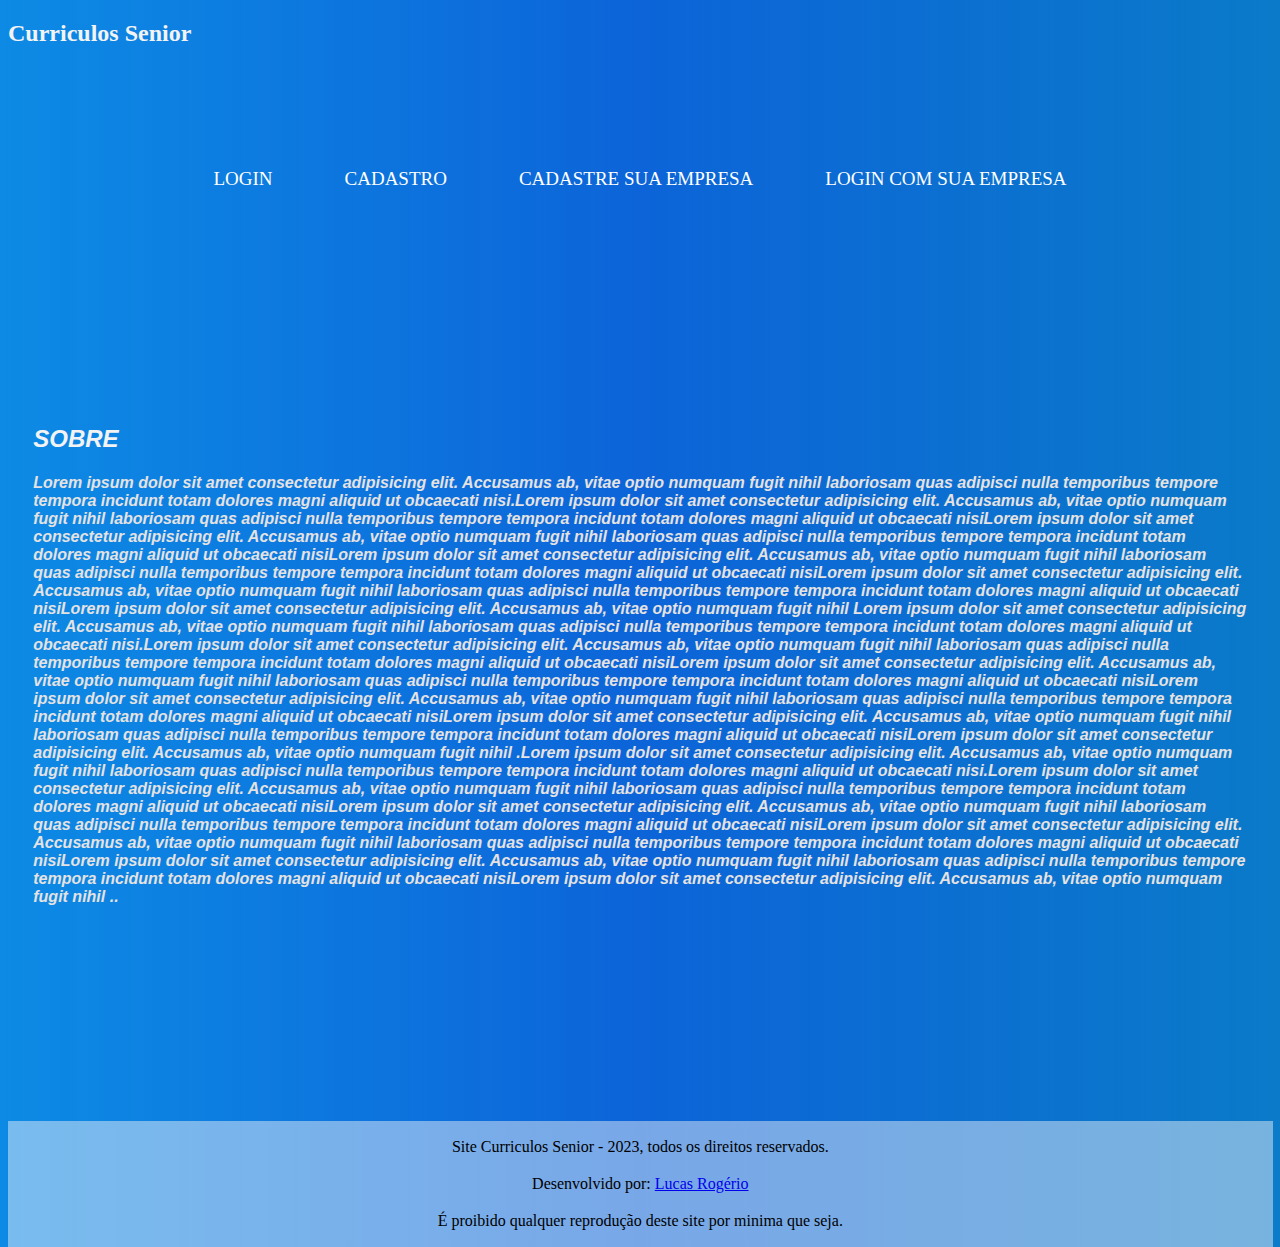
<file: index.html>
<!DOCTYPE html>
<html lang="pt-br">
                  <head>
                         <meta charset="UTF-8">
                         <meta http-equiv="X-UA-Compatible" content="IE=edge">
                         <meta name="viewport" content="width=device-width, initial-scale=1.0">
                         <title>Document</title>
                         <link rel="stylesheet" href="css/index.css">
                  </head>
      <body>



            <h2>Curriculos Senior</h2>
            <!-- <img src="imagem/Design sem nome (1).png" alt="Body" > -->

        
           
            <div class="menu">
               <a class="botao" href=".login.html">LOGIN</a>
               <a class="botao" href="cadastro.html">CADASTRO</a>
               <a class="botao" href="sobre.html">CADASTRE SUA EMPRESA</a>
               <a class="botao" href="">LOGIN COM SUA EMPRESA</a>
            </div>
           

            <div class="texto">
               <p></p><h2>SOBRE</h2></p>
               <h4>Lorem ipsum dolor sit amet consectetur adipisicing elit. Accusamus ab, vitae optio numquam fugit nihil laboriosam quas adipisci nulla temporibus tempore tempora incidunt totam dolores magni aliquid ut obcaecati nisi.Lorem ipsum dolor sit amet consectetur adipisicing elit. Accusamus ab, vitae optio numquam fugit nihil laboriosam quas adipisci nulla temporibus tempore tempora incidunt totam dolores magni aliquid ut obcaecati nisiLorem ipsum dolor sit amet consectetur adipisicing elit. Accusamus ab, vitae optio numquam fugit nihil laboriosam quas adipisci nulla temporibus tempore tempora incidunt totam dolores magni aliquid ut obcaecati nisiLorem ipsum dolor sit amet consectetur adipisicing elit. Accusamus ab, vitae optio numquam fugit nihil laboriosam quas adipisci nulla temporibus tempore tempora incidunt totam dolores magni aliquid ut obcaecati nisiLorem ipsum dolor sit amet consectetur adipisicing elit. Accusamus ab, vitae optio numquam fugit nihil laboriosam quas adipisci nulla temporibus tempore tempora incidunt totam dolores magni aliquid ut obcaecati nisiLorem ipsum dolor sit amet consectetur adipisicing elit. Accusamus ab, vitae optio numquam fugit nihil Lorem ipsum dolor sit amet consectetur adipisicing elit. Accusamus ab, vitae optio numquam fugit nihil laboriosam quas adipisci nulla temporibus tempore tempora incidunt totam dolores magni aliquid ut obcaecati nisi.Lorem ipsum dolor sit amet consectetur adipisicing elit. Accusamus ab, vitae optio numquam fugit nihil laboriosam quas adipisci nulla temporibus tempore tempora incidunt totam dolores magni aliquid ut obcaecati nisiLorem ipsum dolor sit amet consectetur adipisicing elit. Accusamus ab, vitae optio numquam fugit nihil laboriosam quas adipisci nulla temporibus tempore tempora incidunt totam dolores magni aliquid ut obcaecati nisiLorem ipsum dolor sit amet consectetur adipisicing elit. Accusamus ab, vitae optio numquam fugit nihil laboriosam quas adipisci nulla temporibus tempore tempora incidunt totam dolores magni aliquid ut obcaecati nisiLorem ipsum dolor sit amet consectetur adipisicing elit. Accusamus ab, vitae optio numquam fugit nihil laboriosam quas adipisci nulla temporibus tempore tempora incidunt totam dolores magni aliquid ut obcaecati nisiLorem ipsum dolor sit amet consectetur adipisicing elit. Accusamus ab, vitae optio numquam fugit nihil .Lorem ipsum dolor sit amet consectetur adipisicing elit. Accusamus ab, vitae optio numquam fugit nihil laboriosam quas adipisci nulla temporibus tempore tempora incidunt totam dolores magni aliquid ut obcaecati nisi.Lorem ipsum dolor sit amet consectetur adipisicing elit. Accusamus ab, vitae optio numquam fugit nihil laboriosam quas adipisci nulla temporibus tempore tempora incidunt totam dolores magni aliquid ut obcaecati nisiLorem ipsum dolor sit amet consectetur adipisicing elit. Accusamus ab, vitae optio numquam fugit nihil laboriosam quas adipisci nulla temporibus tempore tempora incidunt totam dolores magni aliquid ut obcaecati nisiLorem ipsum dolor sit amet consectetur adipisicing elit. Accusamus ab, vitae optio numquam fugit nihil laboriosam quas adipisci nulla temporibus tempore tempora incidunt totam dolores magni aliquid ut obcaecati nisiLorem ipsum dolor sit amet consectetur adipisicing elit. Accusamus ab, vitae optio numquam fugit nihil laboriosam quas adipisci nulla temporibus tempore tempora incidunt totam dolores magni aliquid ut obcaecati nisiLorem ipsum dolor sit amet consectetur adipisicing elit. Accusamus ab, vitae optio numquam fugit nihil ..</h4>
            </div>

    
            <footer class="main_footer container">

                  <div class="main_footer_copy">

                     <p class="m-b-footer">Site Curriculos Senior - 2023, todos os direitos reservados.</p> 
                     <p class="by"><i class="icon icon-heart-3"></i>Desenvolvido por: <a href="#" title="Seu nome">Lucas Rogério</a></p>
                     <p>É proibido qualquer reprodução deste site por minima que seja.</p>

                  </div>

            </footer>
  





      </body>
</html>
</file>
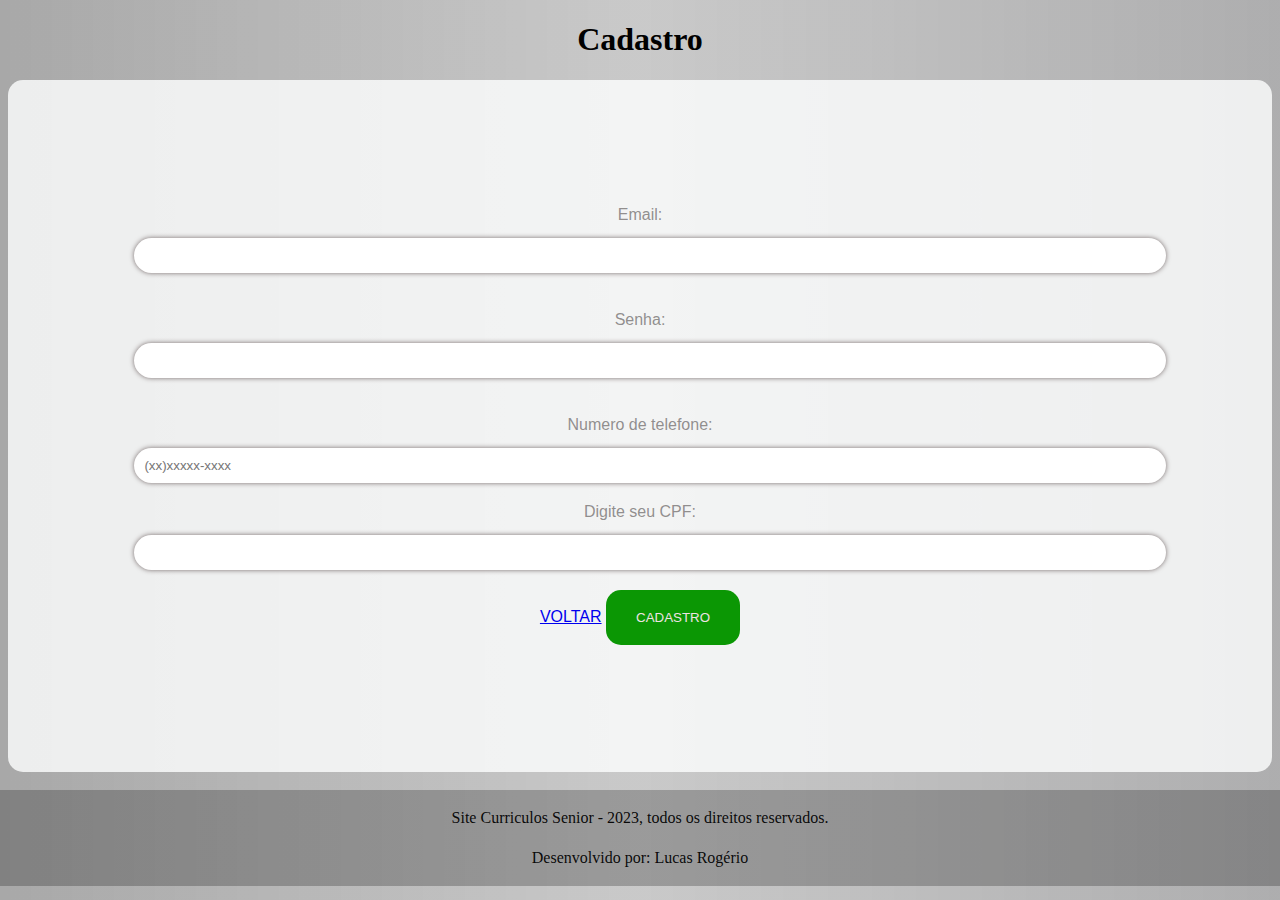
<file: cadastro.html>
<!DOCTYPE html>
<html lang="pt-br">
            <head>
                 <meta charset="UTF-8">
                 <meta http-equiv="X-UA-Compatible" content="IE=edge">
                 <meta name="viewport" content="width=device-width, initial-scale=1.0">
                 <title>Document</title>
                 <link rel="stylesheet" href="css/cadastro.css">
                 <script src="js/cadastro.js"></script>

            </head>
    <body>


                        
                          <h1>Cadastro</h1>     
               <div class="Projeto">
                   
                    <form>    
                         
                          <label for="email">Email:</label>
                          <input type="email" id="email" name="email"><br><br>
                          <label for="password">Senha:</label>
                          <input type="password" id="password" name="password"></span><br><br>
                          <label for="number">Numero de telefone:</label><br>
                          <input type="tel" id="telefone" name="telefone" onclick="formatarTelefone()" placeholder="(xx)xxxxx-xxxx" required>
                          <label for="cpf">Digite seu CPF:</label>
                          <input type="cpf" id="cpf" name="cpf">
                          <a class="voltar" href="index.html">VOLTAR</a>
                          <input type="submit" value="CADASTRO">
                    </form>
                    
               </div>

              <br>
            
               <footer class="main_footer container">
   
                    <div class="main_footer_copy">
                        
                        <p class="m-b-footer">Site Curriculos Senior - 2023, todos os direitos reservados.</p> 
                        <p class="by"><i class="icon icon-heart-3"></i>Desenvolvido por: Lucas Rogério</a></p>
                    
                    </div>
                
                </footer>   
     
                
    
                  
                  
                  
             






     </body>
</html>
</file>
<file: css/index.css>
body{
  background-color: #000000c1;
  background-image: linear-gradient(90deg, #0c8ce8fa 0%, #006effcc 50%, #097ccdf8 100%);
 
}

.menu{
  text-align: center;    
  margin: 8% auto;

} 

.botao{
  color: white;
  padding: 16px 32px;
  text-align: center;
  text-decoration: none;
  display: inline-block;
  font-size: 19px;
  margin: 4px 2px;
  transition-duration: 0.4s;
  cursor: pointer;
  border-radius: 6px;

}


.voce{
  width: 10%;
  margin: 20% auto;
  display: block;

}

footer {
  background-color: #fffbfb72;
  font-size: 16px;
  line-height: 1.3;
  position: absolute;
  width: 98.8%;
  margin: 0%  auto;
  text-align: center;
}

h2 {
  color: rgb(243, 243, 243);
}

.texto {
  font-family: Arial, Helvetica, sans-serif;
  font-style: oblique;
  margin: 17% 2% ;
  color: rgb(229, 226, 226);

}
</file>
<file: css/cadastro.css>
body {
    background-image: linear-gradient(90deg, #a8a8a8 0%, #c2c2c2e0 50%, #adadaefd 100%);
   
 

}

h1 {
text-align: center;
}


footer {
  background-color: #0000003b;
  font-size: 16px;
  line-height: 1.5;
  position: absolute;
  width: 100%;
  left: 0;

  
}


@media only screen and (max-width: 768px) {
  body {
    font-family: Arial, sans-serif;
    background-color: #fffdfd;
    background-size: cover;  
    background-repeat: no-repeat;  
  }  


  }

div {
    color: rgba(0, 0, 0, 0.949);
    text-align: center;
  
   
}
 

button {
  display: inline-block;
  border: none;
  color: #000000;
  text-align: center;
  font-size: 28px;
  padding: 15px;
  width: 120px;
  transition: all 0.5s;
  cursor: pointer; 
  text-decoration: underline;
  background-color: #0e77e003;
  
}


.botao{
  color: rgb(0, 1, 2);
  padding: 16px 32px;
  text-align: center;
  text-decoration: none;
  display: inline-block;
  font-size: 19px;
  margin: 1% 2%;
  transition-duration: 0.4s;
  cursor: pointer;
  border-radius: 6px;
  

}


form {

    margin: 0px ; 
    width:auto;
    height:auto;
    padding: 10%;
    background-color: #fbfcfdd3;
    border-radius: 15px;
    box-shadow: 0px 0px 10px #f8f8f800;
    font-family: Arial, Helvetica, sans-serif;

    
  }

label {
    display: inline-block;
    margin-bottom: 14px;
    color: #716d6dc3;
  }

input[type=text],
input[type=email],
input[type=password], 
input[type=tel],
input[type=cpf]{
    width: 100%;
    padding: 10px;
    margin-bottom: 20px;
    border-radius: 56px;
    border: none;
    box-shadow: 0px 0px 5px #776c6c;
  }

input[type=submit] {
    background-color: #0b9704;
    color: rgb(238, 227, 227);
    padding: 20px 30px;
    border: none;
    border-radius: 15px;
    cursor: pointer;
    font-family: Arial, Helvetica, sans-serif;
  }


.voltar {
  height: 10%;
  width: 10px;
  position: static;
}
</file>
